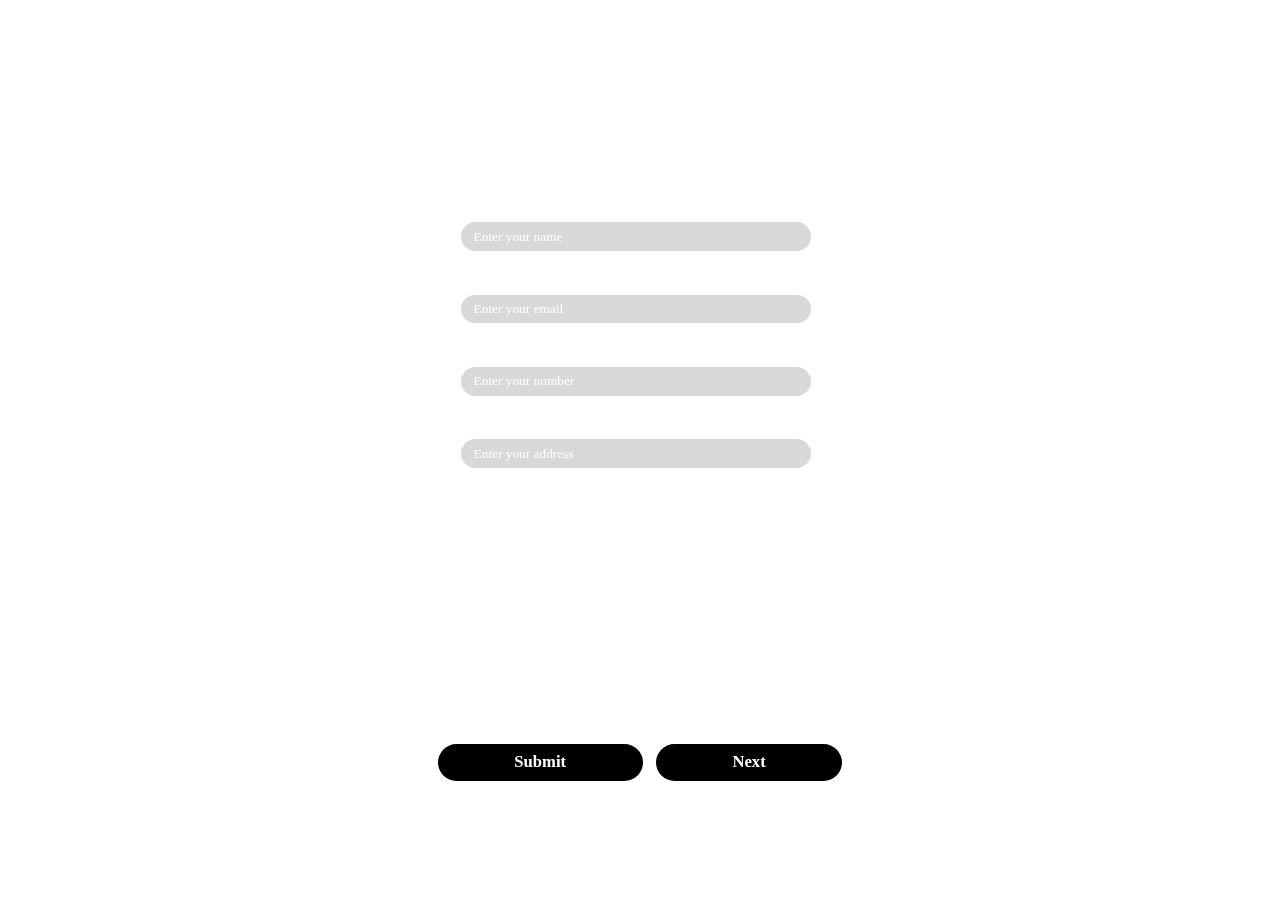
<file: index.html>
<!DOCTYPE html>
<html lang="en">
<head>
    <meta charset="UTF-8">
    <meta name="viewport" content="width=device-width, initial-scale=1.0">
    <link rel="stylesheet" href="style.css">
    <title>Document</title>
</head>
<body>
    <div id="main"></div>
    <div class="form">
        <div class="top"><h1>Get in touch</h1></div>
       <div class="middle">
        <form action="#">
            <label for="">Name: <input id="input1" type="text" required placeholder="Enter your name"></label>
            <label for="">Email: <input id="input2" type="email" required placeholder="Enter your email"></label>
            <label for="">Number: <input id="input3" type="number" required placeholder="Enter your number"></label>
            <label for="">Address: <input id="input4" type="text" required placeholder="Enter your address"></label>         
        </form>
       </div>
       <div class="bottom">
        <a href="#" onclick="getInput()"><button>Submit</button></a>
        <a href="./next.html"><button>Next</button></a>
    </div>
    </div>

    <script src="script.js"></script>
</body>
</html>
</file>
<file: style.css>
*{
    padding: 0;
    margin: 0;
    box-sizing: border-box;
    font-family: Gilroy;
}

html,body{
    width: 100%;
    height: 100%;
}
#main{
    height: 100vh;
    width: 100%;
    background: url('https://images.unsplash.com/photo-1702234867439-bec43ed4e369?q=80&w=1472&auto=format&fit=crop&ixlib=rb-4.0.3&ixid=M3wxMjA3fDB8MHxwaG90by1wYWdlfHx8fGVufDB8fHx8fA%3D%3D');
    background-position: center;
    background-size: cover;
    display: flex;
    align-items: center;
    justify-content: center;
    filter: blur(5px);
  -webkit-filter: blur(5px);
}
.form{
    height: 80%;
    width: 40%;
    background-color: #ffffff25;
    position: fixed;
    top: 50%;
    left: 50%;
    transform: translate(-50%,-50%);
    z-index: 99;
    padding: 1vw;
}
.top{
    height: 10%;
    width: 100%;
}
.middle{
    width: 100%;
    height: 80%;
    /* border: 1px solid #fff; */
    display: flex;
}
.top h1{
    color: #fff;
    font-weight: 700;
    text-align: center;
}
.middle form{
    color: #fff;
    display: flex;
    flex-direction: column;
    position: relative;
    padding: 1.5vw 5vw;
}
.middle form input{
    width: 140%;
    padding: 0.5vw 1vw;
    margin: 1vw 0;
    border-radius: 50px;
    border: none;
    background-color: #00000027;
    color: #fff;
}
.middle form input::placeholder{
    color: #fff;
}
.bottom{
    height: 10%;
    width: 100%;
    display: flex;
    align-items: center;
    justify-content: center;
    /* flex-direction: column; */
}
.bottom a button{
    padding: 0.7vw 6vw;
    background-color: #000;
    color: #fff;
    border: none;
    font-weight: 700;
    border-radius: 50px;
    font-size: 1.3vw;
    cursor: pointer;
    margin: 0.5vw;
}

#container {
    width: 100%;
    height: 100vh;
    position: relative;
    background-color: #C9C9EE;
    display: flex;
    align-items: center;
    justify-content: center;
}

#container .quiz {
    height: 85vh;
    width: 70%;
    background-color: #fff;
    border-radius: 15px;
    overflow: hidden;
}

.quiz .upper {
    width: 100%;
    height: 20%;
    display: flex;
    align-items: center;
    justify-content: center;
    flex-direction: column;
}

.upper h2 {
    color: #F79F79;
}

.quiz .center {
    width: 100%;
    height: 60%;
    display: flex;
    align-items: center;
    justify-content: space-evenly;
    flex-direction: column;
}

.center form {
    color: #000;
}

.center form label {
    display: inline-flex; /* Updated to inline-flex */
    align-items: center;
    justify-content: center;
    margin-bottom: 10px; /* Added margin for spacing */
}
.center .qs1{
    width: 100%;
    height: 15%;
    /* background-color: #C9C9EE; */
    display: flex;
    align-items: center;
    justify-content: center;
    border-bottom: 1px solid #000;
    transition: all ease 0.3s;
}
.center .qs2{
    width: 100%;
    height: 15%;
    /* background-color: #F79F79; */
    display: flex;
    align-items: center;
    justify-content: center;
    border-bottom: 1px solid #000;
    transition: all ease 0.3s;
}
.center .qs3{
    width: 100%;
    height: 15%;
    /* background-color: orangered; */
    display: flex;
    align-items: center;
    justify-content: center;
    border-bottom: 1px solid #000;
    transition: all ease 0.3s;
}
.center .qs4{
    width: 100%;
    height: 15%;
    /* background-color: #dadada; */
    display: flex;
    align-items: center;
    justify-content: center;
    /* border-bottom: 1px solid #000; */
    transition: all ease 0.3s;
}
.center .qs1:hover{
    background-color: #82C09A;
}
.center .qs2:hover{
    background-color: #82C09A;
}
.center .qs3:hover{
    background-color: #82C09A;
}
.center .qs4:hover{
    background-color: #82C09A;
}
.center label{
    font-weight: 900;
    color: rgba(0, 0, 0, 0.4);
    /* color: #4C4C4C; */
}

.quiz .lower {
    width: 100%;
    height: 30%;
    display: flex;
    align-items: center;
    justify-content: center;
    background-color: #82C09A;
    
}
.lower a button{
    padding: 0.7vw 6vw;
    background-color: #000;
    color: #fff;
    border: none;
    font-weight: 700;
    border-radius: 50px;
    font-size: 1.3vw;
    cursor: pointer;
    margin-bottom: 3.7vw;
    background-color: #4C4C4C;
}
</file>
